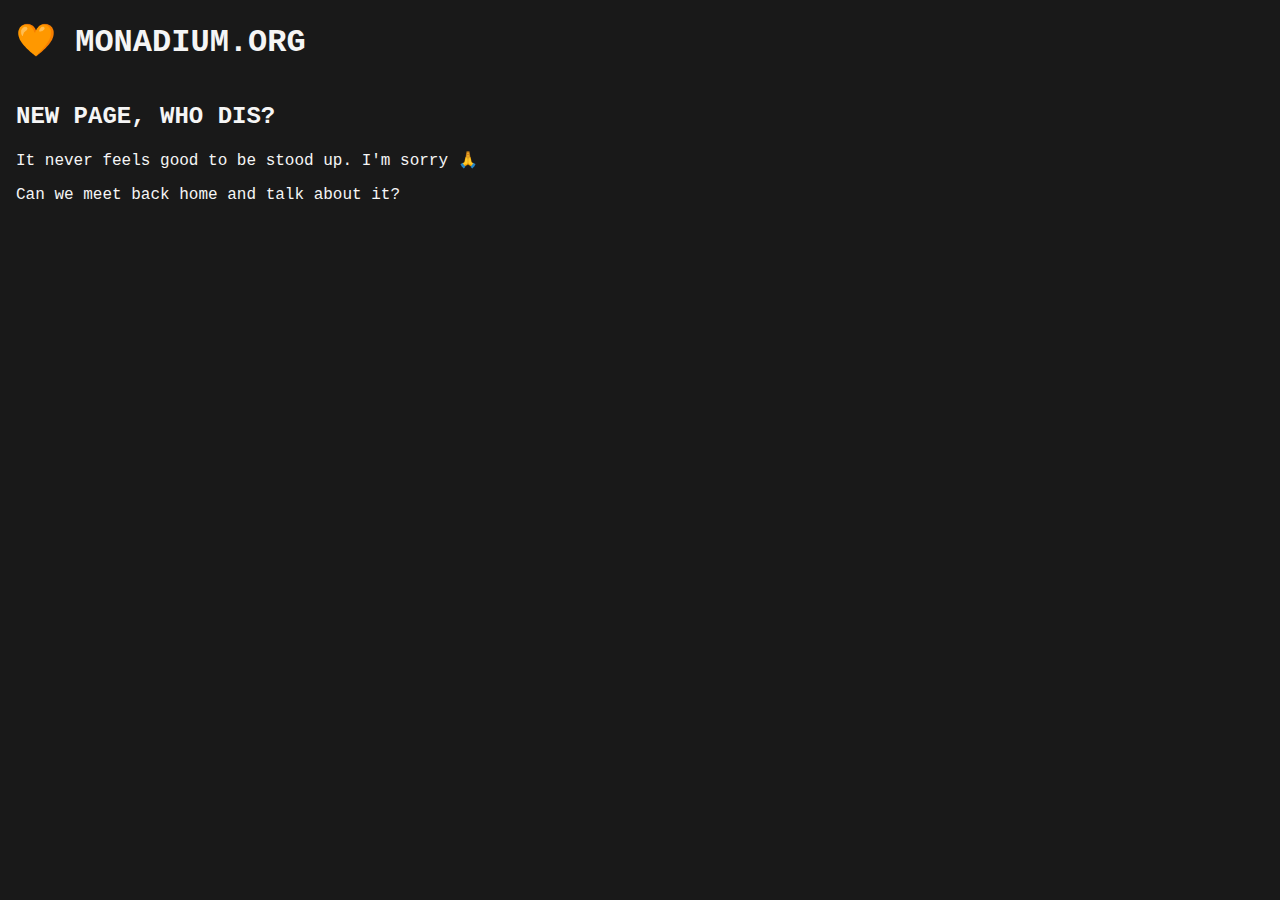
<file: index.html>
<!DOCTYPE html><html><head>
    <meta charset="utf-8">
    <meta name="viewport" content="width=device-width, initial-scale=1">
    <meta name="theme-color" content="#000">
    <title>Monadium.org</title>
    <link rel="icon" href="data:image/svg+xml,<svg xmlns=%22http://www.w3.org/2000/svg%22 viewBox=%220 0 100 100%22><text y=%22.9em%22 font-size=%2290%22>🧡</text></svg>">
    
    <base href="/">
    <link rel="stylesheet" href="/style-98d3df80f2535f4.css">
    

    <script type="text/javascript">
      // Single Page Apps for GitHub Pages
      // MIT License
      // https://github.com/rafgraph/spa-github-pages
      // This script checks to see if a redirect is present in the query string,
      // converts it back into the correct url and adds it to the
      // browser's history using window.history.replaceState(...),
      // which won't cause the browser to attempt to load the new url.
      // When the single page app is loaded further down in this file,
      // the correct url will be waiting in the browser's history for
      // the single page app to route accordingly.
      (function (l) {
        if (l.search[1] === "/") {
          var decoded = l.search
            .slice(1)
            .split("&")
            .map(function (s) {
              return s.replace(/~and~/g, "&");
            })
            .join("?");
          window.history.replaceState(
            null,
            null,
            l.pathname.slice(0, -1) + decoded + l.hash
          );
        }
      })(window.location);
    </script>
  
<link rel="preload" href="/monadium_site_yew-bd0858aa54d5936e_bg.wasm" as="fetch" type="application/wasm" crossorigin="">
<link rel="modulepreload" href="/monadium_site_yew-bd0858aa54d5936e.js"></head>
  <body bgcolor="black">

<script type="module">import init from '/monadium_site_yew-bd0858aa54d5936e.js';init('/monadium_site_yew-bd0858aa54d5936e_bg.wasm');</script></body></html>
</file>
<file: style-98d3df80f2535f4.css>
body {
  font-family: "Courier New", Courier, monospace;
  margin: 0;
  font-size: 16px;
  background: rgb(25, 25, 25);
  min-height: 100vh;
  color: whitesmoke;
  display: flex;
  flex-direction: column;
}

h1,
h2,
h3,
h4 {
  text-transform: uppercase;
}

section + section {
  margin: 5rem 0;
}

a {
  color: steelblue;
}

strong {
  font-weight: bold;
  color: #f4900c;
}

img {
  max-width: 25vw;
}

.logo-link {
  text-decoration: none;
  position: relative;
}

.content {
  padding: 0 1rem;
  display: flex;
  flex-direction: column;
  justify-content: center;
  align-items: flex-start;
  max-width: 50rem;
}
</file>
